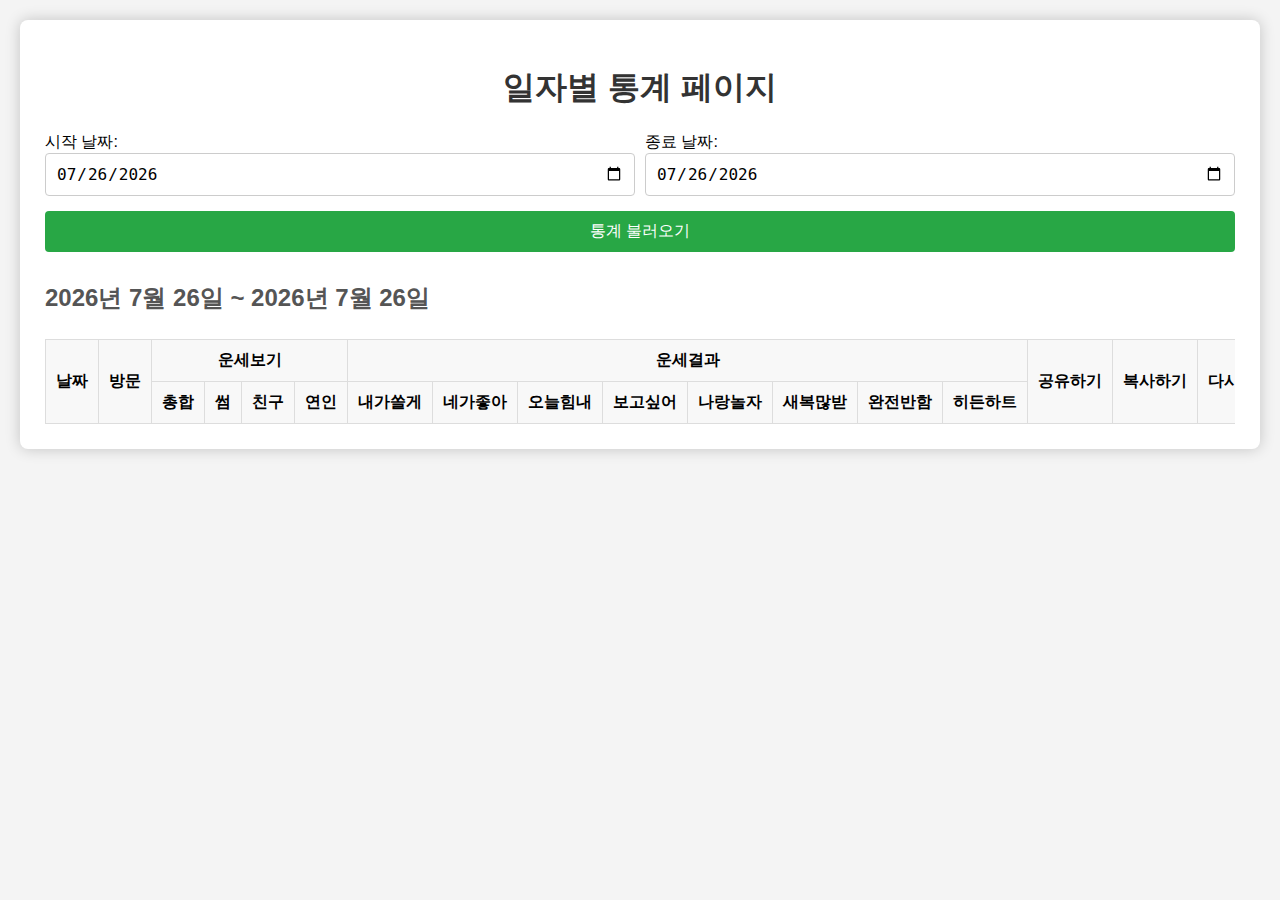
<file: admin/dashboard.html>
<!DOCTYPE html>
<html lang="ko">
<head>
    <meta charset="UTF-8">
    <meta name="viewport" content="width=device-width, initial-scale=1.0">
    <title>일자별 통계 페이지</title>
    <style>
        /* 기본 박스 사이징 설정 */
        *, *::before, *::after {
            box-sizing: border-box;
        }

        body {
            font-family: Arial, sans-serif;
            margin: 0;
            padding: 20px;
            background-color: #f4f4f4;
        }

        .container {
            max-width: 1500px;
            margin: 0 auto;
            padding: 25px;
            background-color: #fff;
            box-shadow: 0 0 15px rgba(0, 0, 0, 0.2);
            border-radius: 8px;
        }

        h1 {
            text-align: center;
            color: #333;
        }

        .form-group {
            display: flex;
            flex-direction: column;
            margin-top: 20px;
        }

        .date-range {
            display: flex;
            gap: 10px;
            flex-wrap: wrap;
        }

        .date-range div {
            flex: 1;
            min-width: 150px;
        }

        .date-range input[type="date"] {
            width: 100%;
            padding: 10px;
            border: 1px solid #ccc;
            border-radius: 4px;
            font-size: 16px;
            box-sizing: border-box;
        }

        .form-group.buttons {
            display: flex;
            gap: 10px;
            flex-wrap: wrap;
            margin-top: 15px;
        }

        .form-group.buttons button {
            padding: 10px 20px;
            background-color: #28a745;
            border: none;
            color: #fff;
            border-radius: 4px;
            cursor: pointer;
            font-size: 16px;
            flex: 1;
            min-width: 120px;
            text-align: center;
        }

        .form-group.buttons button:hover {
            background-color: #218838;
        }

        #download-csv {
            display: none;
            background-color: #007bff;
        }

        #download-csv:hover {
            background-color: #0069d9;
        }

        #stats {
            margin-top: 30px;
            display: none;
        }

        #stats h2 {
            color: #555;
            margin-bottom: 15px;
        }

        /* 반응형 테이블 감싸기 */
        .table-responsive {
            width: 100%;
            overflow-x: auto;
            position: relative;
        }

        table {
            width: 100%;
            border-collapse: collapse;
            margin-top: 10px;
            table-layout: auto;
        }

        th, td {
            padding: 10px;
            border: 1px solid #ddd;
            text-align: center;
            white-space: nowrap;
            overflow: hidden;
            text-overflow: ellipsis;
        }

        /* 첫 번째 헤더 행 고정 */

        thead th {
            position: sticky;
            top: 0;
            background-color: #f8f8f8;
            z-index: 2;
            /* 소팅 기능을 위한 커서 변경 */
            cursor: pointer;
            user-select: none;
        }

        /* 홀수/짝수 행 배경색 */
        tbody tr:nth-child(odd) {
            background-color: #f9f9f9;
        }

        tbody tr:nth-child(even) {
            background-color: #ffffff;
        }

        /* 행 호버 효과 */
        tbody tr:hover {
            background-color: #f1f1f1;
        }

        /* 작은 화면에서 폰트 크기 및 패딩 조정 */
        @media (max-width: 768px) {
            th, td {
                padding: 8px;
                font-size: 14px;
            }
            h1 {
                font-size: 1.5em;
            }
            #stats h2 {
                font-size: 1.2em;
            }
            .form-group.buttons button {
                font-size: 14px;
                padding: 8px 16px;
            }
        }

        /* 오버레이 스타일 */
        .overlay {
            position: fixed;
            top: 0;
            left: 0;
            width: 100%;
            height: 100%;
            background-color: rgba(0, 0, 0, 0.5);
            display: flex;
            justify-content: center;
            align-items: center;
            z-index: 9999;
        }

        /* 로딩 스피너 스타일 */
        .spinner {
            width: 50px;
            height: 50px;
            border: 6px solid #f3f3f3;
            border-top: 6px solid #007bff;
            border-radius: 50%;
            animation: spin 1s linear infinite;
        }

        /* 모바일 화면에서 날짜 입력 필드 레이아웃 조정 */
        @media (max-width: 600px) {
            .date-range {
                flex-direction: column;
            }
            .date-range div {
                min-width: 100%;
            }
            .date-range input[type="date"] {
                appearance: none;
                padding: 8px;
                font-size: 14px;
            }
        }


        /* 회전 애니메이션 정의 */
        @keyframes spin {
            0% { transform: rotate(0deg); }
            100% { transform: rotate(360deg); }
        }

        /* 소팅 화살표 스타일 */
        .sort-asc::after {
            content: " ▲";
            font-size: 12px;
        }

        .sort-desc::after {
            content: " ▼";
            font-size: 12px;
        }
    </style>
</head>
<body>
<div class="container">
    <h1>일자별 통계 페이지</h1>
    <div class="form-group">
        <div class="date-range">
            <div>
                <label for="start-date">시작 날짜:</label>
                <input type="date" id="start-date" />
            </div>
            <div>
                <label for="end-date">종료 날짜:</label>
                <input type="date" id="end-date" />
            </div>
        </div>
        <div class="form-group buttons">
            <button id="load-stats">통계 불러오기</button>
            <button id="download-csv">CSV 다운로드</button>
        </div>
    </div>

    <div id="stats">
        <h2 id="selected-dates"></h2>
        <div class="table-responsive">
            <table id="stats-table">
                <thead>
                <tr>
                    <th rowspan="2" data-column-index="0">날짜</th>
                    <th rowspan="2" data-column-index="1">방문</th>
                    <th colspan="4">운세보기</th>
                    <th colspan="8">운세결과</th>
                    <th rowspan="2" data-column-index="14">공유하기</th>
                    <th rowspan="2" data-column-index="15">복사하기</th>
                    <th rowspan="2" data-column-index="16">다시하기</th>
                    <th rowspan="2" data-column-index="17">총합</th>
                </tr>
                <tr>
                    <th data-column-index="2">총합</th>
                    <th data-column-index="3">썸</th>
                    <th data-column-index="4">친구</th>
                    <th data-column-index="5">연인</th>
                    <th data-column-index="6">내가쏠게</th>
                    <th data-column-index="7">네가좋아</th>
                    <th data-column-index="8">오늘힘내</th>
                    <th data-column-index="9">보고싶어</th>
                    <th data-column-index="10">나랑놀자</th>
                    <th data-column-index="11">새복많받</th>
                    <th data-column-index="12">완전반함</th>
                    <th data-column-index="13">히든하트</th>
                </tr>
                </thead>
                <tbody>
                <!-- 데이터 행은 API 통신 후 동적으로 추가됩니다 -->
                </tbody>
            </table>
        </div>
    </div>
</div>

<!-- 오버레이 및 로딩 스피너 -->
<div id="overlay" class="overlay" style="display: none;">
    <div class="spinner"></div>
</div>

<script>
    // 숫자 포맷팅 함수 정의
    function formatNumber(num) {
        if (typeof num !== 'number') {
            num = parseFloat(num.replace(/,/g, '')) || 0;
        }
        return num.toLocaleString('ko-KR');
    }
    document.addEventListener('DOMContentLoaded', function() {
        const startDateInput = document.getElementById('start-date');
        const endDateInput = document.getElementById('end-date');
        const today = new Date();
        const year = today.getFullYear();
        const month = String(today.getMonth() + 1).padStart(2, '0');
        const day = String(today.getDate()).padStart(2, '0');
        const todayStr = `${year}-${month}-${day}`;

        // 오늘 날짜를 기본값으로 설정
        startDateInput.value = todayStr;
        endDateInput.value = todayStr;

        // 오늘 이후 날짜를 선택하지 못하도록 최대 날짜 설정
        startDateInput.setAttribute('max', todayStr);
        endDateInput.setAttribute('max', todayStr);

        // 시작 날짜 변경 시 종료 날짜의 최소값 설정
        startDateInput.addEventListener('change', function() {
            const selectedStartDate = startDateInput.value;
            endDateInput.setAttribute('min', selectedStartDate);
            if (endDateInput.value < selectedStartDate) {
                endDateInput.value = selectedStartDate;
            }
        });

        // 종료 날짜 변경 시 시작 날짜의 최대값 설정
        endDateInput.addEventListener('change', function() {
            const selectedEndDate = endDateInput.value;
            startDateInput.setAttribute('max', selectedEndDate);
            if (startDateInput.value > selectedEndDate) {
                startDateInput.value = selectedEndDate;
            }
        });
    });

    document.getElementById('load-stats').addEventListener('click', async function() {
        const startDate = document.getElementById('start-date').value;
        const endDate = document.getElementById('end-date').value;

        if (!startDate || !endDate) {
            alert("시작 날짜와 종료 날짜를 선택해주세요.");
            return;
        }

        if (startDate > endDate) {
            alert("시작 날짜가 종료 날짜보다 늦을 수 없습니다.");
            return;
        }

        // 오버레이 표시
        document.getElementById('overlay').style.display = 'flex';

        // 선택된 날짜 범위를 표시
        document.getElementById('selected-dates').innerText = `${formatDate(startDate)} ~ ${formatDate(endDate)}`;
        document.getElementById('stats').style.display = 'block';

        try {
            // 실제 API 호출 (URL을 실제 엔드포인트로 변경하세요)
            const response = await fetch(`https://api.beerkrushcap.com/api/list?start=${startDate}&end=${endDate}`, {
                method: 'GET'
            });
            if (!response.ok) {
                throw new Error('Network response was not ok');
            }
            const apiData = await response.json();

            // API 응답 데이터 구조와 일치하도록 statisticsData 설정
            const statisticsData = apiData.data;

            // 기존 테이블 내용 완전히 초기화
            const statsTable = document.getElementById('stats-table');
            const thead = statsTable.querySelector('thead');
            const tbody = statsTable.querySelector('tbody');

            // Reset thead to have two rows for headers
            thead.innerHTML = `
                <tr>
                    <th rowspan="2" data-column-index="0">날짜</th>
                    <th rowspan="2" data-column-index="1">방문</th>
                    <th colspan="4">운세보기</th>
                    <th colspan="8">운세결과</th>
                    <th rowspan="2" data-column-index="14">공유하기</th>
                    <th rowspan="2" data-column-index="15">복사하기</th>
                    <th rowspan="2" data-column-index="16">다시하기</th>
                    <th rowspan="2" data-column-index="17">총합</th>
                </tr>
                <tr>
                    <th data-column-index="2">총합</th>
                    <th data-column-index="3">썸</th>
                    <th data-column-index="4">친구</th>
                    <th data-column-index="5">연인</th>
                    <th data-column-index="6">내가쏠게</th>
                    <th data-column-index="7">네가좋아</th>
                    <th data-column-index="8">오늘힘내</th>
                    <th data-column-index="9">보고싶어</th>
                    <th data-column-index="10">나랑놀자</th>
                    <th data-column-index="11">새복많받</th>
                    <th data-column-index="12">완전반함</th>
                    <th data-column-index="13">히든하트</th>
                </tr>
            `;

            // Clear existing tbody
            tbody.innerHTML = '';

            // Initialize totals
            const totals = {
                visit: 0,
                fortune_total: 0, // 운세보기 총합
                fortune_sseom: 0,
                fortune_chingu: 0,
                fortune_yeonin: 0, // '연인'
                fortune_result_1: 0,
                fortune_result_2: 0,
                fortune_result_3: 0,
                fortune_result_4: 0,
                fortune_result_5: 0,
                fortune_result_6: 0,
                fortune_result_7: 0,
                fortune_result_8: 0,
                share: 0,
                copy: 0,
                retry: 0,
                total: 0
            };

            // Populate tbody with dates and their values per metric
            for (const [date, metricsObj] of Object.entries(statisticsData)) {
                const row = document.createElement('tr');

                // 날짜 셀
                const dateCell = document.createElement('td');
                dateCell.textContent = date; // 'YYYY-MM-DD' 형식
                row.appendChild(dateCell);

                // 방문 셀
                const visit = metricsObj.visit || 0;
                const visitCell = document.createElement('td');
                visitCell.textContent = formatNumber(visit);
                row.appendChild(visitCell);
                totals.visit += visit;

                // 운세보기 총합 셀
                const fortuneSseom = (metricsObj.fortune && metricsObj.fortune['썸']) || 0;
                const fortuneChingu = (metricsObj.fortune && metricsObj.fortune['친구']) || 0;
                const fortuneYeonin = (metricsObj.fortune && metricsObj.fortune['연인']) || 0;
                const fortuneTotal = fortuneSseom + fortuneChingu + fortuneYeonin;

                const fortuneTotalCell = document.createElement('td');
                fortuneTotalCell.textContent = formatNumber(fortuneTotal);
                row.appendChild(fortuneTotalCell);
                totals.fortune_total += fortuneTotal;

                // 썸 셀
                const fortuneSseomCell = document.createElement('td');
                fortuneSseomCell.textContent = formatNumber(fortuneSseom);
                row.appendChild(fortuneSseomCell);
                totals.fortune_sseom += fortuneSseom;

                // 친구 셀
                const fortuneChinguCell = document.createElement('td');
                fortuneChinguCell.textContent = formatNumber(fortuneChingu);
                row.appendChild(fortuneChinguCell);
                totals.fortune_chingu += fortuneChingu;

                // 연인 셀
                const fortuneYeoninCell = document.createElement('td');
                fortuneYeoninCell.textContent = formatNumber(fortuneYeonin);
                row.appendChild(fortuneYeoninCell);
                totals.fortune_yeonin += fortuneYeonin;

                // 운세결과 1 셀
                const fortuneResult1 = metricsObj.fortune_result_1 || 0;
                const fortuneResult1Cell = document.createElement('td');
                fortuneResult1Cell.textContent = formatNumber(fortuneResult1);
                row.appendChild(fortuneResult1Cell);
                totals.fortune_result_1 += fortuneResult1;

                // 운세결과 2 셀
                const fortuneResult2 = metricsObj.fortune_result_2 || 0;
                const fortuneResult2Cell = document.createElement('td');
                fortuneResult2Cell.textContent = formatNumber(fortuneResult2);
                row.appendChild(fortuneResult2Cell);
                totals.fortune_result_2 += fortuneResult2;

                // 운세결과 3 셀
                const fortuneResult3 = metricsObj.fortune_result_3 || 0;
                const fortuneResult3Cell = document.createElement('td');
                fortuneResult3Cell.textContent = formatNumber(fortuneResult3);
                row.appendChild(fortuneResult3Cell);
                totals.fortune_result_3 += fortuneResult3;

                // 운세결과 4 셀
                const fortuneResult4 = metricsObj.fortune_result_4 || 0;
                const fortuneResult4Cell = document.createElement('td');
                fortuneResult4Cell.textContent = formatNumber(fortuneResult4);
                row.appendChild(fortuneResult4Cell);
                totals.fortune_result_4 += fortuneResult4;

                // 운세결과 5 셀
                const fortuneResult5 = metricsObj.fortune_result_5 || 0;
                const fortuneResult5Cell = document.createElement('td');
                fortuneResult5Cell.textContent = formatNumber(fortuneResult5);
                row.appendChild(fortuneResult5Cell);
                totals.fortune_result_5 += fortuneResult5;

                // 운세결과 6 셀
                const fortuneResult6 = metricsObj.fortune_result_6 || 0;
                const fortuneResult6Cell = document.createElement('td');
                fortuneResult6Cell.textContent = formatNumber(fortuneResult6);
                row.appendChild(fortuneResult6Cell);
                totals.fortune_result_6 += fortuneResult6;

                // 운세결과 7 셀
                const fortuneResult7 = metricsObj.fortune_result_7 || 0;
                const fortuneResult7Cell = document.createElement('td');
                fortuneResult7Cell.textContent = formatNumber(fortuneResult7);
                row.appendChild(fortuneResult7Cell);
                totals.fortune_result_7 += fortuneResult7;

                // 운세결과 8 셀
                const fortuneResult8 = metricsObj.fortune_result_8 || 0;
                const fortuneResult8Cell = document.createElement('td');
                fortuneResult8Cell.textContent = formatNumber(fortuneResult8);
                row.appendChild(fortuneResult8Cell);
                totals.fortune_result_8 += fortuneResult8;

                // 공유하기 셀
                const share = metricsObj.share || 0;
                const shareCell = document.createElement('td');
                shareCell.textContent = formatNumber(share);
                row.appendChild(shareCell);
                totals.share += share;

                // 복사하기 셀
                const copy = metricsObj.copy || 0;
                const copyCell = document.createElement('td');
                copyCell.textContent = formatNumber(copy);
                row.appendChild(copyCell);
                totals.copy += copy;

                // 다시하기 셀
                const retry = metricsObj.retry || 0;
                const retryCell = document.createElement('td');
                retryCell.textContent = formatNumber(retry);
                row.appendChild(retryCell);
                totals.retry += retry;

                // 날짜별 총합 셀
                const dateTotal = visit + fortuneTotal + share + copy + retry + fortuneResult1 + fortuneResult2 + fortuneResult3 + fortuneResult4 + fortuneResult5 + fortuneResult6 + fortuneResult7 + fortuneResult8;
                const totalCell = document.createElement('td');
                totalCell.textContent = formatNumber(dateTotal);
                row.appendChild(totalCell);
                totals.total += dateTotal;

                tbody.appendChild(row);
            }

            // Add total row
            const totalRow = document.createElement('tr');
            totalRow.classList.add('total-row'); // 총합 행에 클래스 추가

            // '총합' 셀
            const totalLabelCell = document.createElement('td');
            totalLabelCell.textContent = '총합';
            totalLabelCell.style.fontWeight = 'bold';
            totalRow.appendChild(totalLabelCell);

            // 방문 총합 셀
            const totalVisitCell = document.createElement('td');
            totalVisitCell.textContent = formatNumber(totals.visit);
            totalVisitCell.style.fontWeight = 'bold';
            totalRow.appendChild(totalVisitCell);

            // 운세보기 총합 셀
            const totalFortuneTotalCell = document.createElement('td');
            totalFortuneTotalCell.textContent = formatNumber(totals.fortune_total);
            totalFortuneTotalCell.style.fontWeight = 'bold';
            totalRow.appendChild(totalFortuneTotalCell);

            // 썸 총합 셀
            const totalFortuneSseomCell = document.createElement('td');
            totalFortuneSseomCell.textContent = formatNumber(totals.fortune_sseom);
            totalFortuneSseomCell.style.fontWeight = 'bold';
            totalRow.appendChild(totalFortuneSseomCell);

            // 친구 총합 셀
            const totalFortuneChinguCell = document.createElement('td');
            totalFortuneChinguCell.textContent = formatNumber(totals.fortune_chingu);
            totalFortuneChinguCell.style.fontWeight = 'bold';
            totalRow.appendChild(totalFortuneChinguCell);

            // 연인 총합 셀
            const totalFortuneYeoninCell = document.createElement('td');
            totalFortuneYeoninCell.textContent = formatNumber(totals.fortune_yeonin);
            totalFortuneYeoninCell.style.fontWeight = 'bold';
            totalRow.appendChild(totalFortuneYeoninCell);

            // 운세결과 1 총합 셀
            const totalFortuneResult1Cell = document.createElement('td');
            totalFortuneResult1Cell.textContent = formatNumber(totals.fortune_result_1);
            totalFortuneResult1Cell.style.fontWeight = 'bold';
            totalRow.appendChild(totalFortuneResult1Cell);

            // 운세결과 2 총합 셀
            const totalFortuneResult2Cell = document.createElement('td');
            totalFortuneResult2Cell.textContent = formatNumber(totals.fortune_result_2);
            totalFortuneResult2Cell.style.fontWeight = 'bold';
            totalRow.appendChild(totalFortuneResult2Cell);

            // 운세결과 3 총합 셀
            const totalFortuneResult3Cell = document.createElement('td');
            totalFortuneResult3Cell.textContent = formatNumber(totals.fortune_result_3);
            totalFortuneResult3Cell.style.fontWeight = 'bold';
            totalRow.appendChild(totalFortuneResult3Cell);

            // 운세결과 4 총합 셀
            const totalFortuneResult4Cell = document.createElement('td');
            totalFortuneResult4Cell.textContent = formatNumber(totals.fortune_result_4);
            totalFortuneResult4Cell.style.fontWeight = 'bold';
            totalRow.appendChild(totalFortuneResult4Cell);

            // 운세결과 5 총합 셀
            const totalFortuneResult5Cell = document.createElement('td');
            totalFortuneResult5Cell.textContent = formatNumber(totals.fortune_result_5);
            totalFortuneResult5Cell.style.fontWeight = 'bold';
            totalRow.appendChild(totalFortuneResult5Cell);

            // 운세결과 6 총합 셀
            const totalFortuneResult6Cell = document.createElement('td');
            totalFortuneResult6Cell.textContent = formatNumber(totals.fortune_result_6);
            totalFortuneResult6Cell.style.fontWeight = 'bold';
            totalRow.appendChild(totalFortuneResult6Cell);

            // 운세결과 7 총합 셀
            const totalFortuneResult7Cell = document.createElement('td');
            totalFortuneResult7Cell.textContent = formatNumber(totals.fortune_result_7);
            totalFortuneResult7Cell.style.fontWeight = 'bold';
            totalRow.appendChild(totalFortuneResult7Cell);

            // 운세결과 8 총합 셀
            const totalFortuneResult8Cell = document.createElement('td');
            totalFortuneResult8Cell.textContent = formatNumber(totals.fortune_result_8);
            totalFortuneResult8Cell.style.fontWeight = 'bold';
            totalRow.appendChild(totalFortuneResult8Cell);

            // 공유하기 총합 셀
            const totalShareCell = document.createElement('td');
            totalShareCell.textContent = formatNumber(totals.share);
            totalShareCell.style.fontWeight = 'bold';
            totalRow.appendChild(totalShareCell);

            // 복사하기 총합 셀
            const totalCopyCell = document.createElement('td');
            totalCopyCell.textContent = formatNumber(totals.copy);
            totalCopyCell.style.fontWeight = 'bold';
            totalRow.appendChild(totalCopyCell);

            // 다시하기 총합 셀
            const totalRetryCell = document.createElement('td');
            totalRetryCell.textContent = formatNumber(totals.retry);
            totalRetryCell.style.fontWeight = 'bold';
            totalRow.appendChild(totalRetryCell);

            // 전체 총합 셀
            const overallTotalCell = document.createElement('td');
            overallTotalCell.textContent = formatNumber(totals.total);
            overallTotalCell.style.fontWeight = 'bold';
            totalRow.appendChild(overallTotalCell);

            tbody.appendChild(totalRow);

            // CSV 다운로드 버튼 표시 및 활성화
            const downloadBtn = document.getElementById('download-csv');
            if (downloadBtn) {
                downloadBtn.style.display = 'inline-block'; // 버튼 표시
                downloadBtn.disabled = false; // 버튼 활성화
            } else {
                console.error("Element with id 'download-csv' not found.");
            }

            // 소팅 기능 활성화
            attachSortListeners();

        } catch (error) {
            console.error('통계 데이터를 불러오는 중 오류 발생:', error);
            alert("통계 데이터를 불러오는 데 실패했습니다. 나중에 다시 시도해주세요.");
        } finally {
            // 오버레이 숨기기
            document.getElementById('overlay').style.display = 'none';
        }
    });

    // CSV 다운로드 기능 수정
    document.getElementById('download-csv').addEventListener('click', function() {
        const statsTable = document.getElementById('stats-table');
        const rows = statsTable.querySelectorAll('tr');
        let csvContent = '';

        // 첫 번째 행은 두 개의 헤더 행을 병합하여 생성
        const headerRows = statsTable.querySelectorAll('thead tr');
        const headers = [];

        // 병합된 헤더 생성
        const firstHeaderRow = headerRows[0].querySelectorAll('th');
        const secondHeaderRow = headerRows[1].querySelectorAll('th');
        let subHeaderIndex = 0; // 두 번째 헤더 행의 현재 인덱스

        firstHeaderRow.forEach((th) => {
            const rowspan = parseInt(th.getAttribute('rowspan') || '1', 10);
            const colspan = parseInt(th.getAttribute('colspan') || '1', 10);
            const headerText = th.textContent.trim();

            if (rowspan > 1) {
                // rowspan이 2 이상인 경우, 두 번째 헤더 행과 병합하지 않음
                for (let i = 0; i < colspan; i++) {
                    headers.push(headerText);
                }
            } else {
                // colspan을 고려하여 두 번째 헤더 행과 병합
                for (let i = 0; i < colspan; i++) {
                    if (subHeaderIndex < secondHeaderRow.length) {
                        const subHeader = secondHeaderRow[subHeaderIndex].textContent.trim();
                        headers.push(`${headerText} ${subHeader}`);
                        subHeaderIndex++;
                    }
                }
            }
        });

        // CSV 헤더 행 추가
        csvContent += '\ufeff' + headers.join(',') + '\n';

        // 데이터 행 처리 (tbody의 모든 tr)
        statsTable.querySelectorAll('tbody tr').forEach((tr, rowIndex) => {
            const cols = tr.querySelectorAll('td');
            const rowData = [];
            cols.forEach(col => {
                // 데이터 내의 따옴표를 이중 따옴표로 변경
                let data = col.textContent.replace(/"/g, '""');
                // 데이터에 쉼표, 줄바꿈, 따옴표가 포함되어 있으면 따옴표로 감싸기
                if (data.search(/("|,|\n)/g) >= 0) {
                    data = `"${data}"`;
                }
                rowData.push(data);
            });
            csvContent += rowData.join(',') + '\n';
        });

        // CSV 내용을 Blob 객체로 생성
        const blob = new Blob([csvContent], { type: 'text/csv;charset=utf-8;' });
        const url = URL.createObjectURL(blob);

        // 임시 링크를 생성하여 다운로드 트리거
        const link = document.createElement('a');
        link.setAttribute('href', url);
        link.setAttribute('download', 'KrushEvent.csv');
        link.style.visibility = 'hidden';
        document.body.appendChild(link);
        link.click();
        document.body.removeChild(link);
    });

    // 날짜 형식을 보기 좋게 변경하는 함수
    function formatDate(dateStr) {
        const options = { year: 'numeric', month: 'long', day: 'numeric' };
        const date = new Date(dateStr);
        return date.toLocaleDateString('ko-KR', options);
    }

    // 페이지 로드 시 자동으로 오늘 날짜의 통계를 로드하려면 아래 주석을 해제하세요.
    document.addEventListener('DOMContentLoaded', function() {
        document.getElementById('load-stats').click();
    });

    // 소팅 기능을 위한 함수
    function sortTable(table, columnIndex, ascending) {
        const tbody = table.tBodies[0];
        const rows = Array.from(tbody.querySelectorAll('tr')).filter(row => !row.classList.contains('total-row')); // 총합 행 제외

        // Determine the data type
        const getCellValue = (row, index) => {
            const cell = row.children[index];
            const text = cell.textContent.trim();
            // Check if it's a date
            const date = new Date(text);
            if (!isNaN(date)) {
                return date;
            }
            // Check if it's a number
            const num = parseFloat(text.replace(/,/g, ''));
            return isNaN(num) ? text.toLowerCase() : num;
        };

        rows.sort((a, b) => {
            const aValue = getCellValue(a, columnIndex);
            const bValue = getCellValue(b, columnIndex);
            if (aValue > bValue) {
                return ascending ? 1 : -1;
            } else if (aValue < bValue) {
                return ascending ? -1 : 1;
            }
            return 0;
        });

        // Remove existing rows
        rows.forEach(row => tbody.removeChild(row));

        // Append sorted rows
        rows.forEach(row => tbody.appendChild(row));

        // Append the total row at the end
        const totalRow = tbody.querySelector('.total-row');
        if (totalRow) {
            tbody.appendChild(totalRow);
        }
    }

    // 소팅 이벤트 리스너를 각 헤더에 추가하는 함수
    function attachSortListeners() {
        const table = document.getElementById('stats-table');
        const headers = table.querySelectorAll('thead th[data-column-index]');
        headers.forEach((th) => {
            th.addEventListener('click', function() {
                const columnIndex = parseInt(th.getAttribute('data-column-index'), 10);
                if (isNaN(columnIndex)) return;

                // 현재 소팅 상태 확인
                const currentSort = th.getAttribute('data-sort') || 'none';
                const ascending = currentSort !== 'asc';

                // 모든 헤더에서 소팅 상태 제거
                headers.forEach(header => {
                    header.removeAttribute('data-sort');
                    header.classList.remove('sort-asc', 'sort-desc');
                });

                // 현재 클릭된 헤더에 소팅 상태 추가
                th.setAttribute('data-sort', ascending ? 'asc' : 'desc');
                th.classList.add(ascending ? 'sort-asc' : 'sort-desc');

                // 테이블 소팅
                sortTable(table, columnIndex, ascending);
            });
        });
    }
</script>
</body>
</html>
</file>
